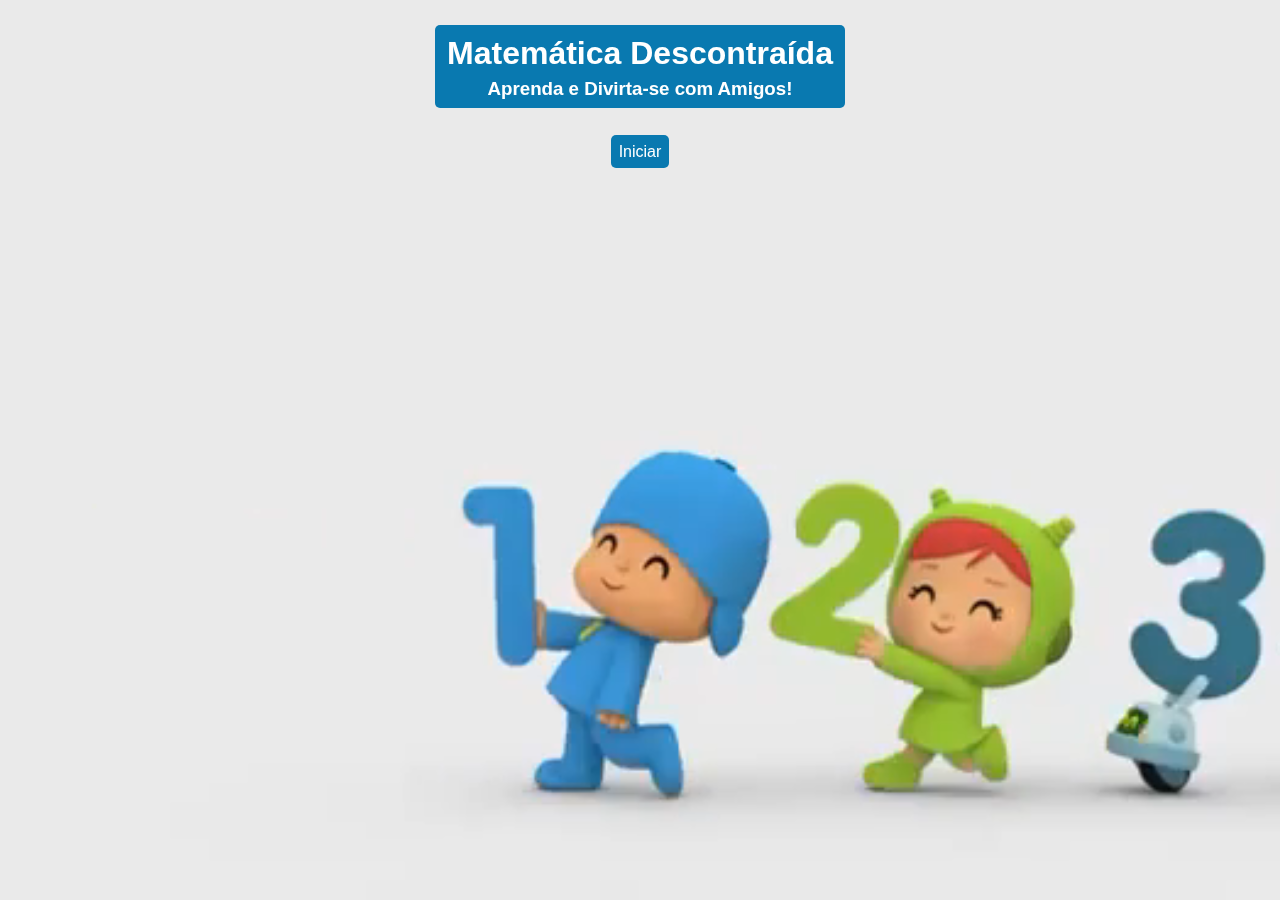
<file: index.html>
<!DOCTYPE html>
<html lang="pt-BR">
  <head>
    <meta charset="UTF-8" />
    <meta name="viewport" content="width=device-width, initial-scale=1.0" />
    <link rel="shortcut icon" href="./img/Favicon.png" type="image/x-icon" />
    <title>Matemática Descontraida</title>
    <link rel="stylesheet" href="style.css" />
  </head>
  <body>
    <div class="container-index">
      <h1>Matemática Descontraída</h1>
      <h3>Aprenda e Divirta-se com Amigos!</h3>

      <div class="iniciar">
        <a href="./conteudo.html">Iniciar</a>
      </div>

      <div class="video-desktop">
        <video muted autoplay loop playsinline>
          <source src="./video/video-desktop.mp4" />
        </video>
      </div>

      <div class="video-mobile">
        <video
          src="video/video-mobile.mp4"
          muted
          autoplay
          loop
          playsinline
        ></video>
      </div>
    </div>
  </body>
</html>
</file>
<file: style.css>
body {
  font-family: Arial, sans-serif;
  margin: 0;
  padding: 0;
  box-sizing: border-box;
  overflow-x: hidden;
  background: #e9e7e7;
  background-image: url(./img/Fundo.jpg);
  background-position: center center top;
  background-size: cover;
}

.container-index {
  text-align: center;
  margin-top: 25px;
}

h1 {
  background-color: #0979b0;
  color: white;
  border-radius: 5px;
  padding: 10px 5px;
  margin: 13px auto;
  width: 400px;
  transition: 1s;
  z-index: 1;
}

h3 {
  background-color: #0979b0;
  color: white;
  border-radius: 5px;
  margin: -25px auto;
  width: 400px;
  padding: 8px 5px;
  transition: 1s;
  z-index: 1;
}

.iniciar {
  margin-top: 60px;
}

.iniciar a {
  background-color: #0979b0;
  border-radius: 5px;
  width: 50px;
  padding: 8px 8px;
  color: white;
  text-decoration: none;
  font-size: 16px;
}

.iniciar a:hover {
  background-color: #008cff;
}

.video-desktop,
.video-mobile {
  position: absolute;
  top: 0;
  left: 0;
  overflow: hidden;
  width: 100%;
  height: 100%;
  z-index: -1;
}

.video-desktop video,
.video-mobile video {
  width: 100%;
  height: 100%;
  object-fit: cover;
  overflow: hidden;
}

.conteudo {
  margin-top: 25px;
}

.container-nome {
  width: 420px;
  margin: 25px auto;
  text-align: center;
  padding: 10px 0 30px 0;
  border-radius: 5px;
  box-shadow: 0 0 10px rgba(0, 0, 0, 0.2);
  background-color: #9acef8d2;
}

.insira-nome {
  font-size: 18px;
  margin-bottom: 10px;
}

#user-name {
  padding: 6px;
  font-size: 16px;
  border: 1px solid #ccc;
  border-radius: 5px;
  box-shadow: 0 0 10px rgba(0, 0, 0, 0.2);
}

.quiz-container {
  width: 420px;
  margin: 25px auto;
  text-align: center;
  padding: 10px 0 30px 0;
  border-radius: 5px;
  box-shadow: 0 0 10px rgba(0, 0, 0, 0.2);
  background-color: #9acef8d2;
}

span {
  color: rgb(8, 138, 30);
  font-weight: bold;
}

p {
  font-weight: bold;
  padding: 1px;
}

.fundo-p {
  background-color: white;
  margin: 10px auto;
  width: 201px;
  border-radius: 3px;
  box-shadow: 0 0 10px rgba(0, 0, 0, 0.2);
}

input[type="number"] {
  width: 117px;
  padding: 6px;
  position: relative;
  top: 1px;
  font-size: 16px;
  border: 1px solid #ccc;
  border-radius: 5px;
  box-shadow: 0 0 10px rgba(0, 0, 0, 0.2);
}

button.next-btn,
button.submit-btn {
  background-color: rgb(8, 138, 30);
  color: white;
  padding: 8px 9px;
  border: none;
  border-radius: 5px;
  box-shadow: 0 0 10px rgba(0, 0, 0, 0.2);
}

button.next-btn:hover,
button.submit-btn:hover {
  background-color: rgb(19, 185, 55);
}

#result {
  font-size: 22px;
  font-weight: bold;
  margin-top: 15px;
}

#retry-button {
  background-color: red;
  width: 165px;
  color: white;
  padding: 8px 14px;
  border: none;
  border-radius: 5px;
  margin-top: 10px;
  margin-bottom: 7px;
  box-shadow: 0 0 10px rgba(0, 0, 0, 0.2);
}

#retry-button:hover {
  background-color: blue;
}

#voltar {
  background-color: #0979b0;
  color: white;
  padding: 8px 9px;
  border-radius: 5px;
  border: none;
  box-shadow: 0 0 10px rgba(0, 0, 0, 0.2);
}

#voltar:hover {
  background-color: #008cff;
}

.quiz-page {
  display: none;
}

.quiz-page.active {
  display: block;
}

@media only screen and (min-width: 769px) {
  .video-mobile {
    display: none;
  }
}

@media only screen and (max-width: 768px) {
  .video-desktop {
    display: none;
  }

  .video-mobile {
    display: block;
  }
}

@media only screen and (max-width: 428px) {
  h1 {
    width: 90%;
    font-size: 28px;
  }

  h3 {
    width: 90%;
  }

  .container-nome {
    width: 90%;
  }

  .quiz-container {
    width: 90%;
  }

  input[type="number"] {
    padding: 6px;
    position: relative;
    top: 1px;
    border-radius: 6px;
  }

  .fundo-p {
    box-shadow: 0 0 10px rgba(0, 0, 0, 0.2);
    border-radius: 5px;
  }
}

@media only screen and (max-width: 390px) {
  h1 {
    font-size: 28px;
  }

  .container-nome {
    margin-top: -25px;
  }
  .quiz-container {
    margin-top: -10px;
  }
}

@media only screen and (max-width: 375px) {
  h1 {
    font-size: 24px;
  }

  .container-nome {
    margin-top: -35px;
  }
}

@media only screen and (max-width: 360px) {
  h3 {
    font-size: 16px;
  }
  .container-nome {
    margin-top: -17px;
  }

  #result {
    font-size: 17px;
  }
}

@media only screen and (max-width: 320px) {
  h1 {
    font-size: 22px;
  }

  h3 {
    font-size: 14px;
  }

  .container-index {
    font-size: 13px;
  }

  .container-nome {
    margin-top: -35px;
  }

  .quiz-container {
    margin-top: -15px;
  }

  .insira-nome {
    font-size: 14px;
  }

  #user-name {
    width: 145px;
    padding: 0px;
  }

  p {
    font-size: 13px;
  }

  .fundo-p {
    width: 143px;
    height: 19px;
    border-radius: 5px;
  }

  input[type="number"] {
    width: 86px;
    padding: 2px;
    position: relative;
    top: 2px;
    border-radius: 6px;
  }

  button.next-btn,
  button.submit-btn {
    font-size: 10px;
    padding: 6px;
  }

  #voltar {
    font-size: 10px;
    padding: 6px;
  }

  #retry-button {
    font-size: 10px;
    padding: 4px;
    width: 100px;
  }

  #result {
    font-size: 13px;
  }
}
</file>
